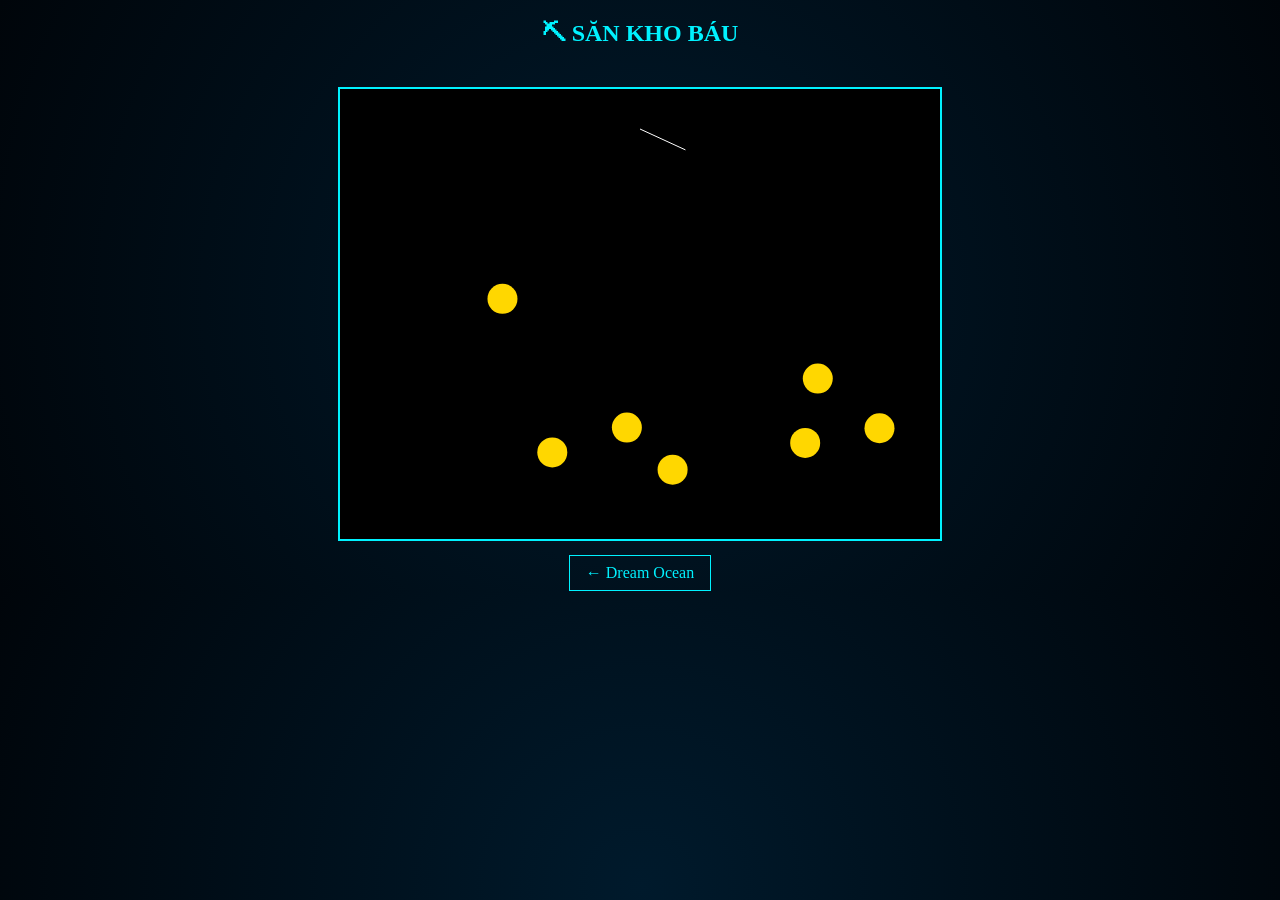
<file: miner.html>
<!DOCTYPE html>
<html lang="vi">
<head>
<meta charset="UTF-8">
<title>Đảo Vàng Atlantis</title>

<style>

body{
margin:0;
background:radial-gradient(circle,#001a2c,#00050a);
color:#00f2ff;
font-family:Segoe UI;
text-align:center;
}

canvas{
border:2px solid #00f2ff;
margin-top:20px;
background:#000;
}

.back{
display:inline-block;
margin-top:10px;
padding:8px 16px;
border:1px solid #00f2ff;
color:#00f2ff;
text-decoration:none;
}

</style>
</head>

<body>

<h2>⛏ SĂN KHO BÁU</h2>

<canvas id="game" width="600" height="450"></canvas>

<br>

<a class="back" href="index.html">← Dream Ocean</a>

<script>

const canvas=document.getElementById("game")
const ctx=canvas.getContext("2d")

let hook={
x:300,
y:40,
angle:0,
len:50,
state:"swing",
speed:0.03
}

let gold=[]

for(let i=0;i<7;i++){

gold.push({

x:Math.random()*500+50,
y:Math.random()*200+200,
r:15

})

}

function update(){

ctx.clearRect(0,0,600,450)

if(hook.state==="swing"){

hook.angle+=hook.speed

if(Math.abs(hook.angle)>1.2) hook.speed*=-1

}

else if(hook.state==="shoot"){

hook.len+=6

if(hook.len>420) hook.state="back"

gold.forEach((g,i)=>{

let hx=300+Math.sin(hook.angle)*hook.len
let hy=40+Math.cos(hook.angle)*hook.len

if(Math.hypot(hx-g.x,hy-g.y)<g.r){

hook.state="back"
gold.splice(i,1)

}

})

}

else{

hook.len-=5

if(hook.len<=50) hook.state="swing"

}

ctx.strokeStyle="white"

ctx.beginPath()

ctx.moveTo(300,40)

ctx.lineTo(

300+Math.sin(hook.angle)*hook.len,
40+Math.cos(hook.angle)*hook.len

)

ctx.stroke()

gold.forEach(g=>{

ctx.fillStyle="gold"

ctx.beginPath()
ctx.arc(g.x,g.y,g.r,0,7)
ctx.fill()

})

requestAnimationFrame(update)

}

canvas.onclick=()=>{

if(hook.state==="swing") hook.state="shoot"

}

update()

</script>

</body>
</html>
</file>
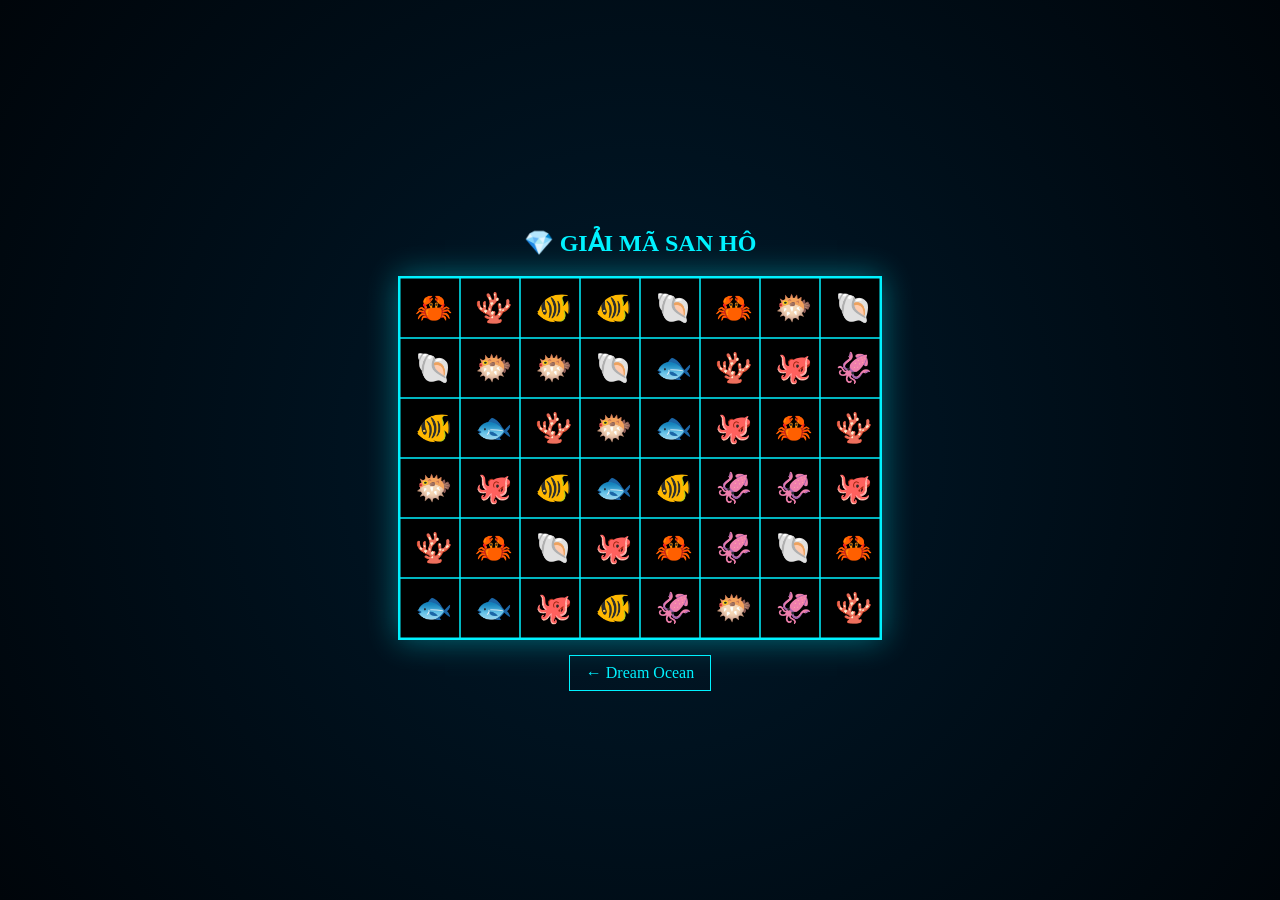
<file: pikachu.html>
<!DOCTYPE html>
<html lang="vi">
<head>
<meta charset="UTF-8">
<title>Pikachu Atlantis</title>

<style>

body{
margin:0;
background:radial-gradient(circle,#001a2c,#00050a);
color:#00f2ff;
font-family:Segoe UI;
display:flex;
flex-direction:column;
align-items:center;
justify-content:center;
height:100vh;
}

canvas{
border:2px solid #00f2ff;
box-shadow:0 0 30px rgba(0,242,255,.4);
background:#000;
}

.back{
margin-top:15px;
padding:8px 16px;
border:1px solid #00f2ff;
color:#00f2ff;
text-decoration:none;
}

.back:hover{
background:#00f2ff;
color:#000;
}

</style>
</head>

<body>

<h2>💎 GIẢI MÃ SAN HÔ</h2>

<canvas id="game"></canvas>

<a class="back" href="index.html">← Dream Ocean</a>

<script>

const canvas=document.getElementById("game")
const ctx=canvas.getContext("2d")

const ROWS=6
const COLS=8
const TILE=60

canvas.width=COLS*TILE
canvas.height=ROWS*TILE

let board=[]
let selected=null

const icons=["🐟","🐠","🐡","🦀","🐚","🪸","🦑","🐙"]

let pool=[]

for(let i=0;i<24;i++){
let ic=icons[i%8]
pool.push(ic,ic)
}

pool.sort(()=>Math.random()-0.5)

for(let r=0;r<ROWS;r++){
board[r]=[]
for(let c=0;c<COLS;c++){
board[r][c]=pool.pop()
}
}

function draw(){

ctx.clearRect(0,0,canvas.width,canvas.height)

for(let r=0;r<ROWS;r++){

for(let c=0;c<COLS;c++){

if(!board[r][c]) continue

ctx.strokeStyle="#00f2ff"
ctx.strokeRect(c*TILE,r*TILE,TILE,TILE)

ctx.fillStyle="#fff"

if(selected && selected.r===r && selected.c===c){
ctx.fillStyle="#00f2ff"
}

ctx.font="30px Arial"
ctx.fillText(board[r][c],c*TILE+15,r*TILE+40)

}

}

}

canvas.onclick=e=>{

let rect=canvas.getBoundingClientRect()

let c=Math.floor((e.clientX-rect.left)/TILE)
let r=Math.floor((e.clientY-rect.top)/TILE)

if(!board[r][c]) return

if(!selected){

selected={r,c}

}else{

if(board[r][c]===board[selected.r][selected.c] && (r!==selected.r||c!==selected.c)){

board[r][c]=null
board[selected.r][selected.c]=null

}

selected=null

}

draw()

}

draw()

</script>

</body>
</html>
</file>
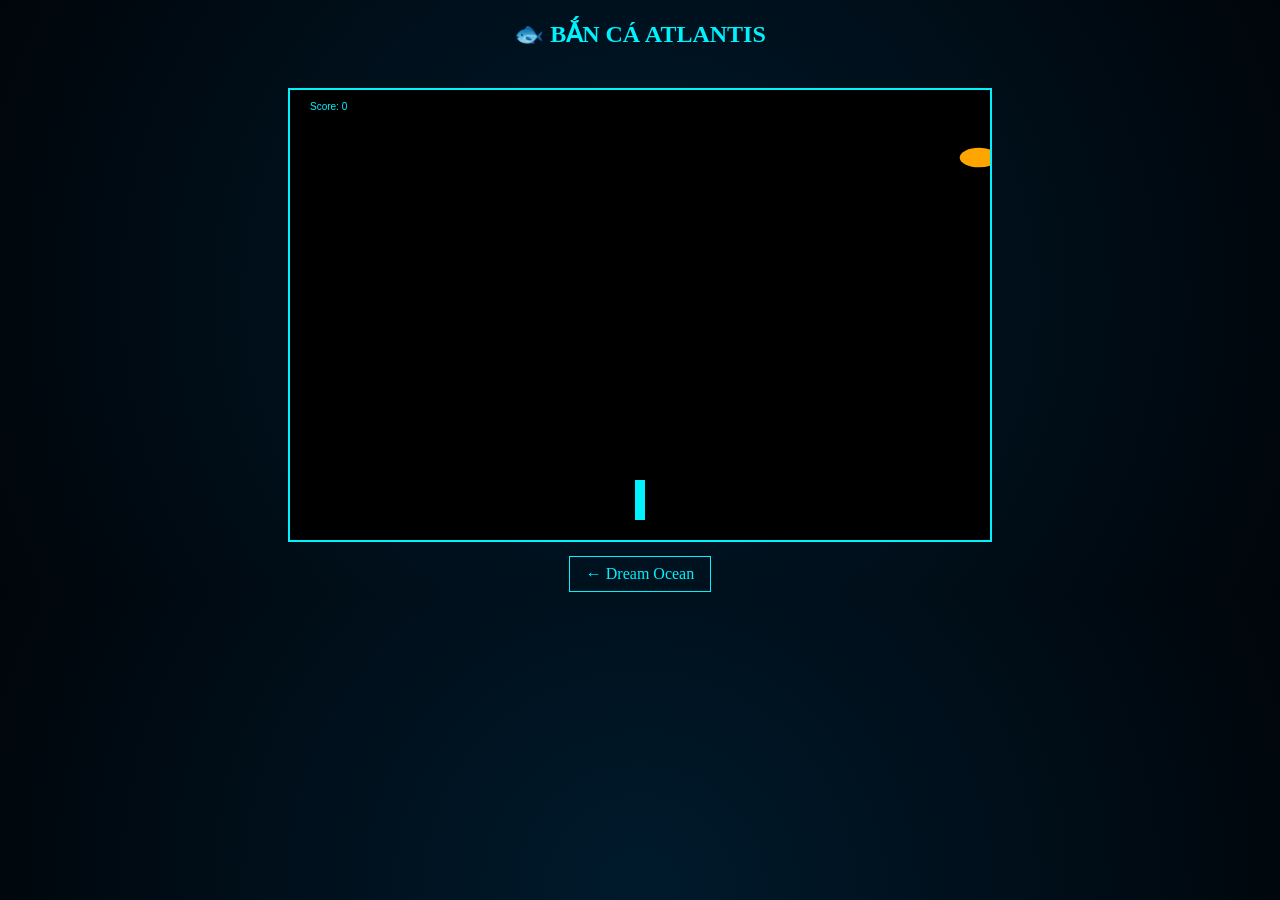
<file: shooter.html>
<!DOCTYPE html>
<html lang="vi">
<head>
<meta charset="UTF-8">
<title>Bắn Cá Dream Ocean</title>

<style>

body{
margin:0;
background:radial-gradient(circle,#001a2c,#00050a);
color:#00f2ff;
font-family:Segoe UI;
text-align:center;
}

canvas{
border:2px solid #00f2ff;
margin-top:20px;
background:#000;
}

.back{
display:inline-block;
margin-top:10px;
padding:8px 16px;
border:1px solid #00f2ff;
color:#00f2ff;
text-decoration:none;
}

</style>
</head>

<body>

<h2>🐟 BẮN CÁ ATLANTIS</h2>

<canvas id="game" width="700" height="450"></canvas>

<br>

<a class="back" href="index.html">← Dream Ocean</a>

<script>

const canvas=document.getElementById("game")
const ctx=canvas.getContext("2d")

let bullets=[]
let fish=[]
let angle=0
let score=0

setInterval(()=>{

fish.push({

x:canvas.width+40,
y:Math.random()*350+40,
speed:2+Math.random()*2,
size:15+Math.random()*10

})

},1000)

function update(){

ctx.clearRect(0,0,canvas.width,canvas.height)

ctx.save()

ctx.translate(canvas.width/2,canvas.height-20)

ctx.rotate(angle)

ctx.fillStyle="#00f2ff"

ctx.fillRect(-5,-40,10,40)

ctx.restore()

bullets.forEach((b,i)=>{

b.x+=Math.sin(b.a)*8
b.y-=Math.cos(b.a)*8

ctx.beginPath()
ctx.arc(b.x,b.y,4,0,7)
ctx.fillStyle="white"
ctx.fill()

})

fish.forEach((f,i)=>{

f.x-=f.speed

ctx.beginPath()
ctx.ellipse(f.x,f.y,f.size,f.size/2,0,0,7)
ctx.fillStyle="orange"
ctx.fill()

})

bullets.forEach((b,bi)=>{

fish.forEach((f,fi)=>{

if(Math.hypot(b.x-f.x,b.y-f.y)<f.size){

fish.splice(fi,1)
bullets.splice(bi,1)

score++

}

})

})

ctx.fillStyle="#00f2ff"
ctx.fillText("Score: "+score,20,20)

requestAnimationFrame(update)

}

canvas.onclick=()=>{

bullets.push({

x:canvas.width/2,
y:canvas.height-40,
a:angle

})

}

canvas.onmousemove=e=>{

let rect=canvas.getBoundingClientRect()

let x=e.clientX-rect.left

angle=(x-canvas.width/2)/250

}

update()

</script>

</body>
</html>
</file>
